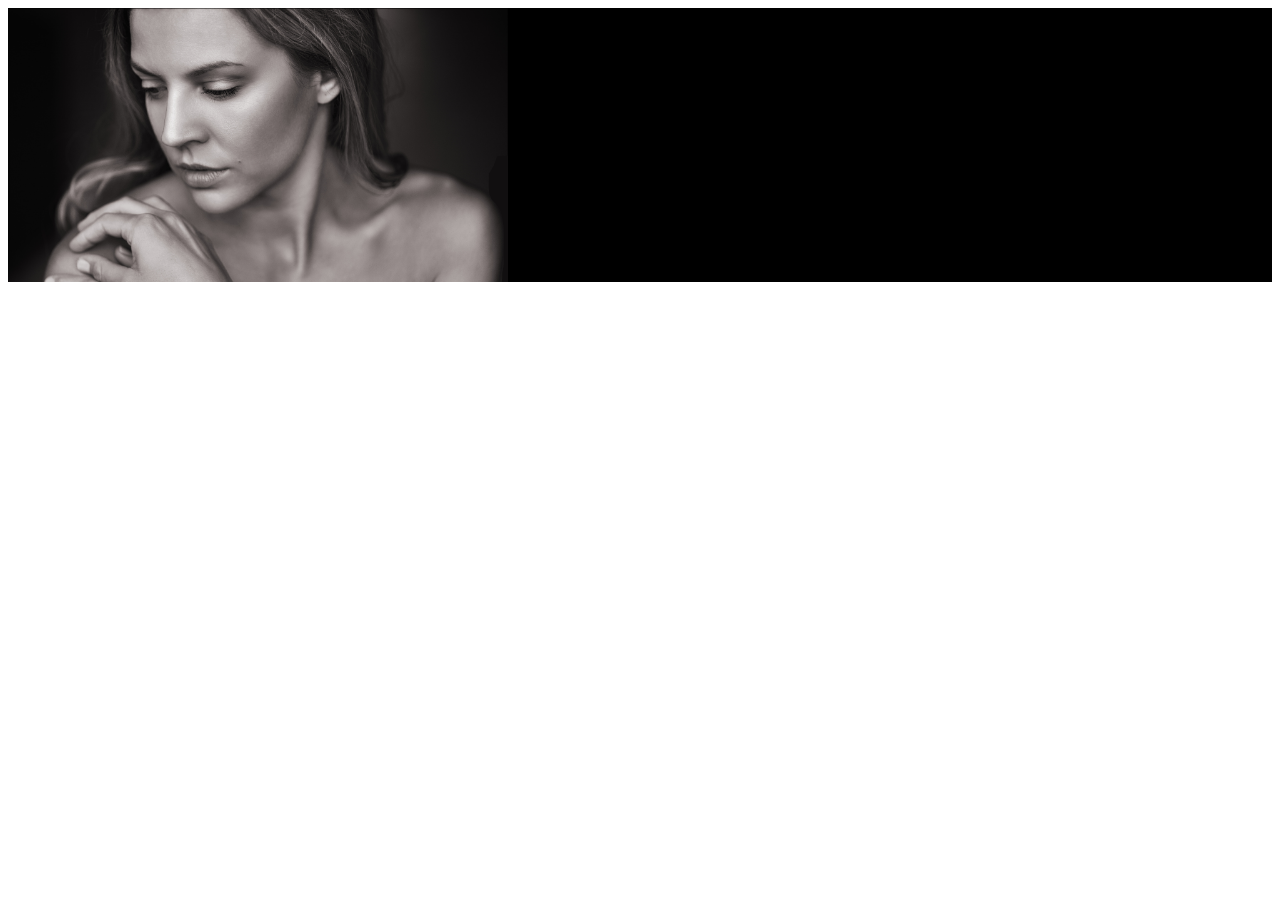
<file: assets/shopify.html>
<!DOCTYPE html>
<html lang="en">

<head>
    <meta charset="UTF-8">
    <meta name="viewport" content="width=device-width, initial-scale=1.0">
    <meta http-equiv="X-UA-Compatible" content="ie=edge">
    <title>Document</title>
    <style>
        .header {
            display: grid;
            grid-template-areas: 'header';
            background-color: black;
            /* background-image: url(https://cdn.shopify.com/s/files/1/0262/5404/9346/files/banner-withou-text.png?v=1587930532); */
        }

        img {
            grid-area: header;
            width: 500px;
            justify-self: start;
        }

        .banner-text {
            grid-area: header;
            justify-self: end;
            position: relative;
            right: 50px;
            display: grid;
            align-self: center;
            top: 100px;

        }

        @media screen and (min-width: 768px) {
            .banner-text {
                top: 0px;
            }
        }
    </style>

</head>

<body>
    <div class="header">
        <link href="https://fonts.googleapis.com/css?family=Cinzel|Great+Vibes&display=swap" rel="stylesheet">
        <!-- <img src="" alt="" src="./banner-img-responsive.png"> -->
        <img src="banner-img-responsive.png">
        <div class="banner-text">
            <span class="mega-title txt">Rise and Shine, this is your Moment</span>
            <span class="sub-title txt">Jewelry Collection 2020</span>
        </div>
    </div>
</body>

</html>
</file>
